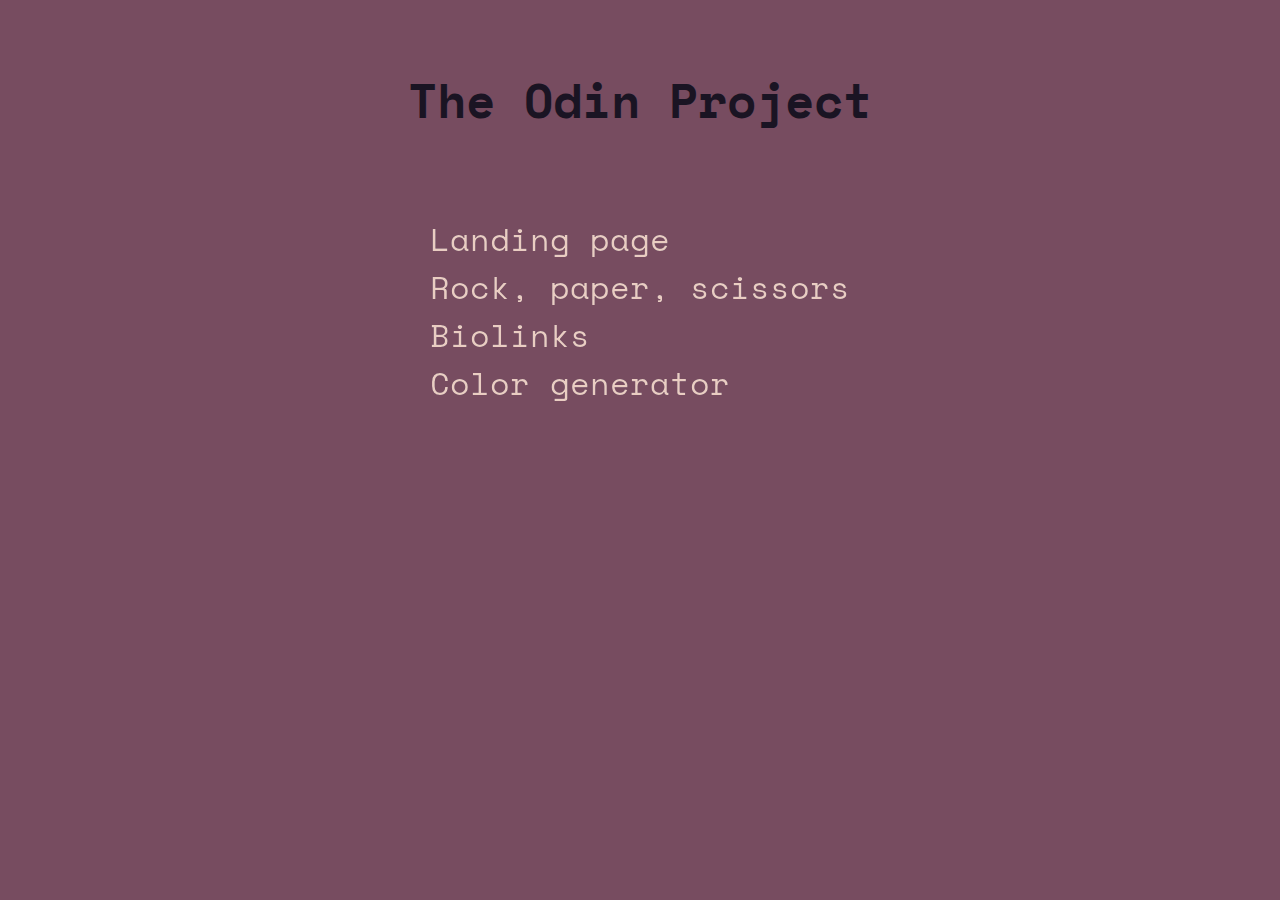
<file: index.html>
<html lang="en">
<head>
    <meta charset="UTF-8">
    <meta http-equiv="X-UA-Compatible" content="IE=edge">
    <meta name="viewport" content="width=device-width, initial-scale=1.0">
    <title>Odin project Jakuiq</title>
    <link rel="stylesheet" href="styles.css">
</head>
<body>
    <div class="odin">
        <h1>The Odin Project</h1>
        <div class="links">
            <ul>
                <li><a href="https://jakubiq.github.io/odin-projects/landing/index.html" target="_blank">Landing page</a></li>
                <li><a href="https://jakubiq.github.io/odin-projects/rockpaperscisors/index.html" target="_blank">Rock, paper, scissors</a></li>
                <li><a href="https://jakubiq.github.io/odin-projects/biolinks/index.html" target="_blank">Biolinks</a></li>
                <li><a href="https://jakubiq.github.io/odin-projects/rndColorGen/index.html" target="_blank">Color generator</a></li>
            </ul>
        </div>
    </div>
</body>
</html>
</file>
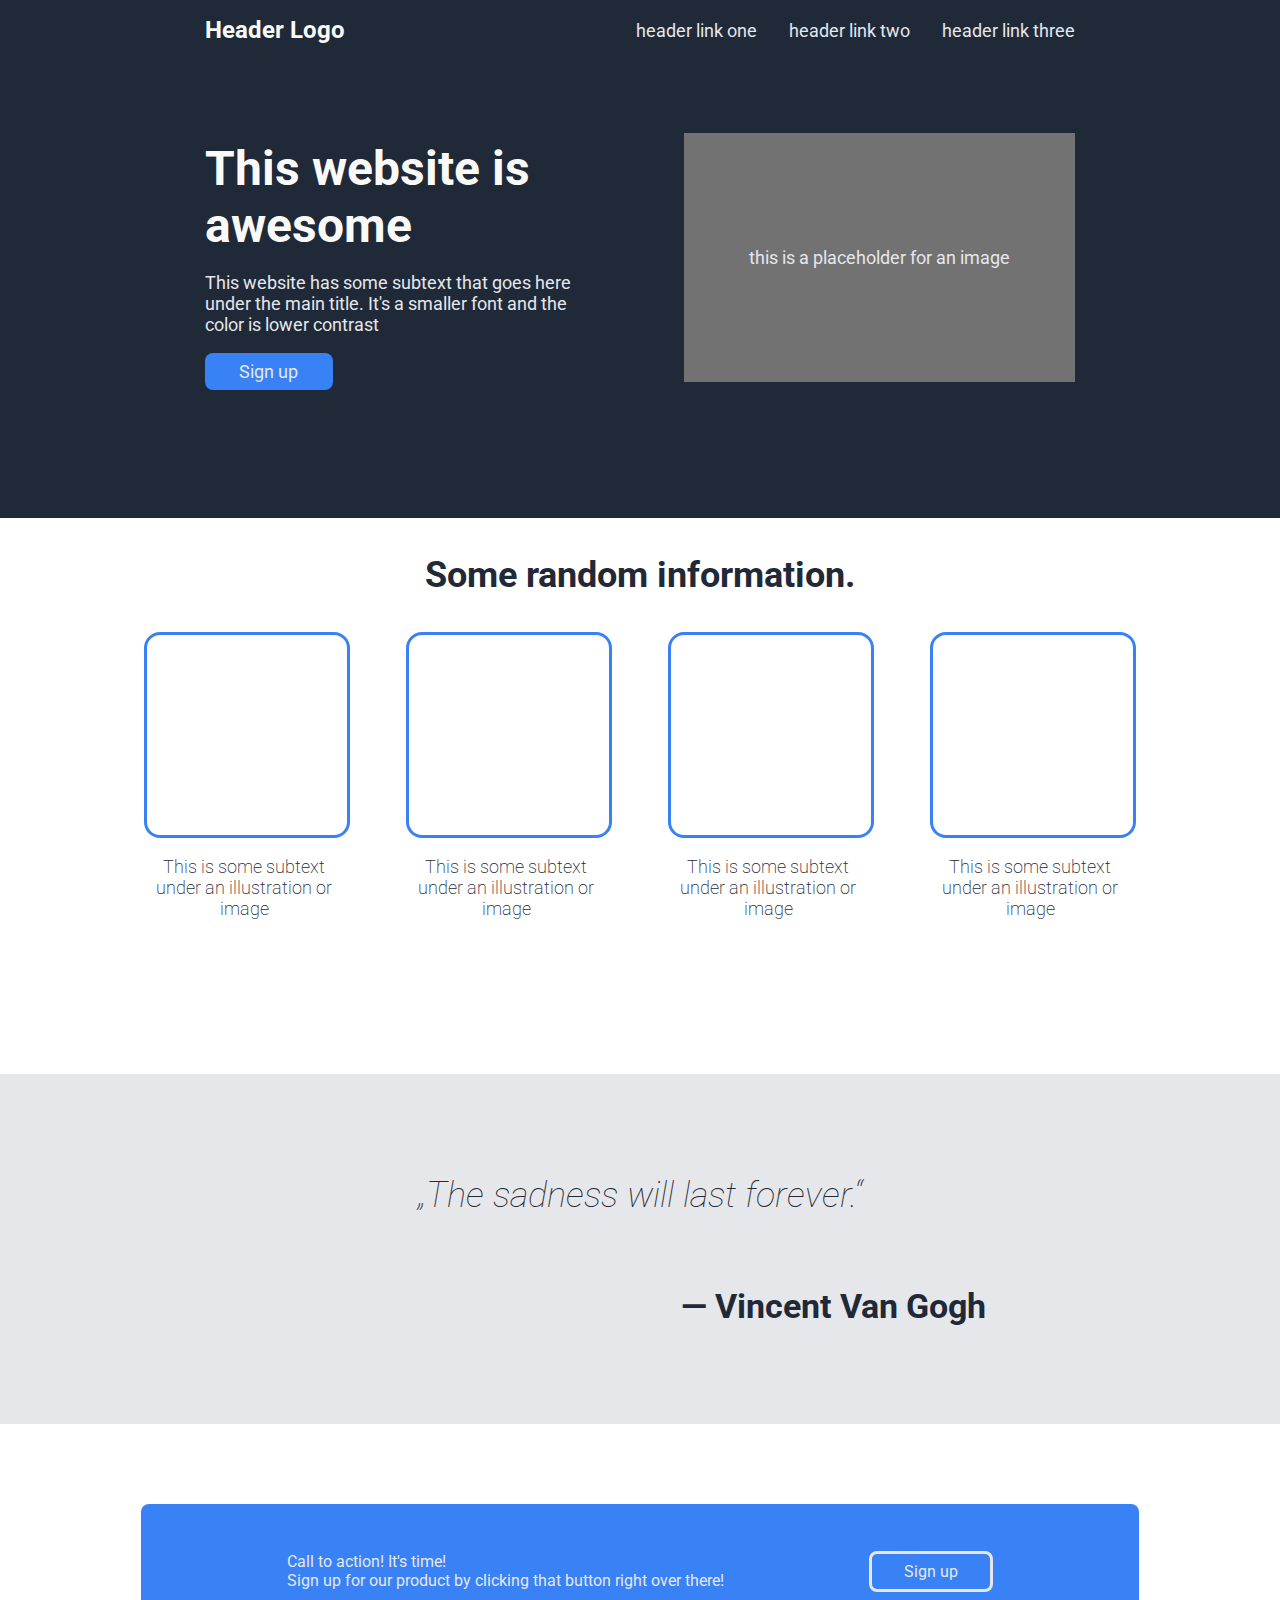
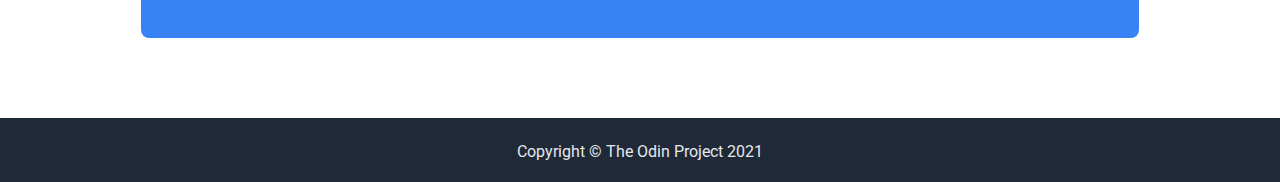
<file: landing/index.html>
<html lang="en">
<head>
    <meta charset="UTF-8">
    <meta http-equiv="X-UA-Compatible" content="IE=edge">
    <meta name="viewport" content="width=;, initial-scale=1.0">
    <title>Landing page</title>
    <link rel="stylesheet" href="style.css">
</head>
<body>
    <div class="mainHeader">
        <div class="headerNav">
            <div class="logo">
                <h1>Header Logo</h1>
            </div>
            <div class="navigation">
                <ul>
                    <li><a href="#">header link one</a></li>
                    <li><a href="#">header link two</a></li>
                    <li><a href="#">header link three</a></li>
                </ul>
            </div>
        </div>
        <div class="headerText">
            <div class="left">
                <h2>This website is awesome</h2>
                <p>This website has some subtext that goes here under the main title. It's 
                    a smaller font and the color is lower contrast
                </p>
                <a href="#">Sign up</a>
            </div>
            <div class="right">
                <p href="imgPlaceholder"> this is a placeholder for an image</p>
            </div>
        </div>
    </div>
    <div class="information">
        <div class="textInfo">
            <p>Some random information.</p>
        </div>
        <div class="squares">
            <div class="square">
                <div class="placeholder"></div>
                <p>This is some subtext under an illustration or image</p>
            </div>
            <div class="square">
                <div class="placeholder"></div>
                <p>This is some subtext under an illustration or image</p>
            </div>
            <div class="square">
                <div class="placeholder"></div>
                <p>This is some subtext under an illustration or image</p>
            </div>
            <div class="square">
                <div class="placeholder"></div>
                <p>This is some subtext under an illustration or image</p>
            </div>
        </div>
    </div>
    <div class="quote">
        <div class="quoteText">
            <p>„The sadness will last forever.“</p>
        </div>
        <div class="quoteAuthor">
            <p>—  Vincent Van Gogh</p>
        </div>
    </div>
    <div class="signupPossiton">
        <div class="signup">
                <div class="signText">
                    <div class="signupTitle"><p>Call to action! It's time!</p></div>
                    <div class="signUnderText"><p>Sign up for our product by clicking that button right over there!</p></div>
                </div>
            <div class="signupButton">
                <a href="#">Sign up</a>
            </div>
        </div>
    </div>
    <div class="footer">
        <p>Copyright &copy; The Odin Project 2021</p>
    </div>
</body>
</html>
</file>
<file: styles.css>
@import url('https://fonts.googleapis.com/css2?family=Space+Mono:wght@400;700&display=swap');


:root{
    --fontcolor: #1A1423;
    --background:  #774C60;
    --linkscolor: #EACDC2;
    --hover: #372549;    
}

body{
    margin: 0;
    background-color: var(--background);
    font-family: 'Space Mono', monospace;
    user-select: none;
}

.odin h1{
    font-size: 3rem;
    text-align: center;
    margin: 4rem;
    color: var(--fontcolor);
}

.links{
    display: flex;
    flex-direction: column;
    justify-content: center;
    align-items: center;
}

.links ul{
    padding: 0;
}

.links li, a{
    text-decoration: none;
    list-style: none;
    color: var(--linkscolor);
    font-size: 2rem;
    background: linear-gradient(to right, var(--hover), var(--hover) 50%, var(--linkscolor) 50%);
    background-clip: text;
    -webkit-background-clip: text;
    -webkit-text-fill-color: transparent;
    background-size: 200% 100%;
    background-position: 100%;
    transition: background-position 275ms ease;
}

.links li, a:hover{
    color: var(--hover);
    background-position: 0 100%;
}
</file>
<file: landing/style.css>
@import url('https://fonts.googleapis.com/css2?family=Roboto:wght@300;400;700&display=swap');
:root{
    --darkBackground: #1f2937;
    /* --headerLogo:#e5e7eb;   */
}

body{
    margin: 0;
    padding: 0;
    font-family: 'Roboto', sans-serif;
    
}

/* udělání celého headru */

.mainHeader{
    background-color: var(--darkBackground);
    padding-bottom: 4rem;
}

.headerNav{
    /* background-color: var(--darkBackground); */
    display: flex;
    align-items: center;
    justify-content: space-between;
    margin-left: 16%;
    margin-right: 16%
}

.logo h1{
    color: #f9faf8;
    font-size: 24px;
}

ul{
    list-style: none;
    margin: 0;
    padding: 0;
    display: flex;
    gap: 2rem;
}

.navigation li a{
    text-decoration: none;
    font-size: 18px;
    color: #e5e7eb;
}


.headerText{
    display: flex;
    justify-content: space-between;
    align-items: center;
    margin-left: 16%;
    margin-right: 16%;
}

.left{
    display: flex;
    flex-direction: column;
    width: 45%;
}

.left h2{
    font-size: 48px;
    font-weight: bolder;
    color: #f9faf8;
    margin: 0;
    margin-top: 5rem;
}

.left p{
    color: #e5e7eb;
    font-size: 18px;
}

.left a{
    text-decoration: none;
    font-size: 18px;
    text-align: center;
    color: #e5e7eb;
    background-color: #3882f6;
    padding: .5rem 1rem;
    border-radius: .5rem;
    margin-bottom: 4rem;
    width: 6rem;
}

.right{
    background-color: rgb(114, 114, 114) ;
    color: #e5e7eb;
    font-size: 18px;
    width: 45%;
    padding-top: 6rem;
    padding-bottom: 6rem;
    text-align: center;
}

.information .textInfo{
    display: flex;
    justify-content: center;
    align-items: center;
}

.textInfo{
    font-size: 36px;
    font-weight: bolder;
    color: #1f2937;
}

.squares{
    display: flex;
    justify-content: center;
    align-items: center;
    gap: 3.5rem;
    flex-wrap: wrap;
}

.squares .placeholder{
    width: 200px;
    height: 200px;
    border: solid .2rem #3882f6;
    border-radius: 1rem;
}

.squares p{
    width: 200px;
    height: 200px;
    font-size: 18px;
    color: #1f2937;
    font-weight: 200;
    text-align: center;
}

.quote{
    background-color: #e5e7eb;
}

.quoteText{
    padding-top: 4rem;
    text-align: center;
    color: #1f2937;
    font-weight: lighter;
    font-style: italic;
    font-size: 36px;
    padding-left: 16%;
    padding-right: 16%;
}

.quoteAuthor{
    color: #1f2937;
    font-weight: bolder;
    padding-bottom: 4rem;
    font-style: bold;
    font-size: 34px;
    display: flex;
    justify-content: flex-end;
    padding-right: 23%;
}

.signupPossiton{
    display: flex;  
    justify-content: center;
}

.signup{
    padding: 3rem 0;
    margin: 5rem;
    background-color: #3882f6;
    display: flex;
    justify-content: space-evenly;
    align-items: center;
    width: 78%;
    border-radius: .5rem;
}

.signText{
    color: #e5e7eb;
    font-size: 16px;
}

.signupTitle p, 
.signUnderText p{
    margin: 0;
}

.signupButton a{
    color: #e5e7eb;
    text-decoration: none;
    padding: .5rem 2rem;
    border-radius: .5rem;
    background-color: #3882f6 ;
    border: .2rem #e5e7eb solid;
}


.footer{
    background-color: var(--darkBackground);
    text-align: center;
    color: #e5e7eb;
    padding: .5rem;
    height: 3rem;
}
</file>
